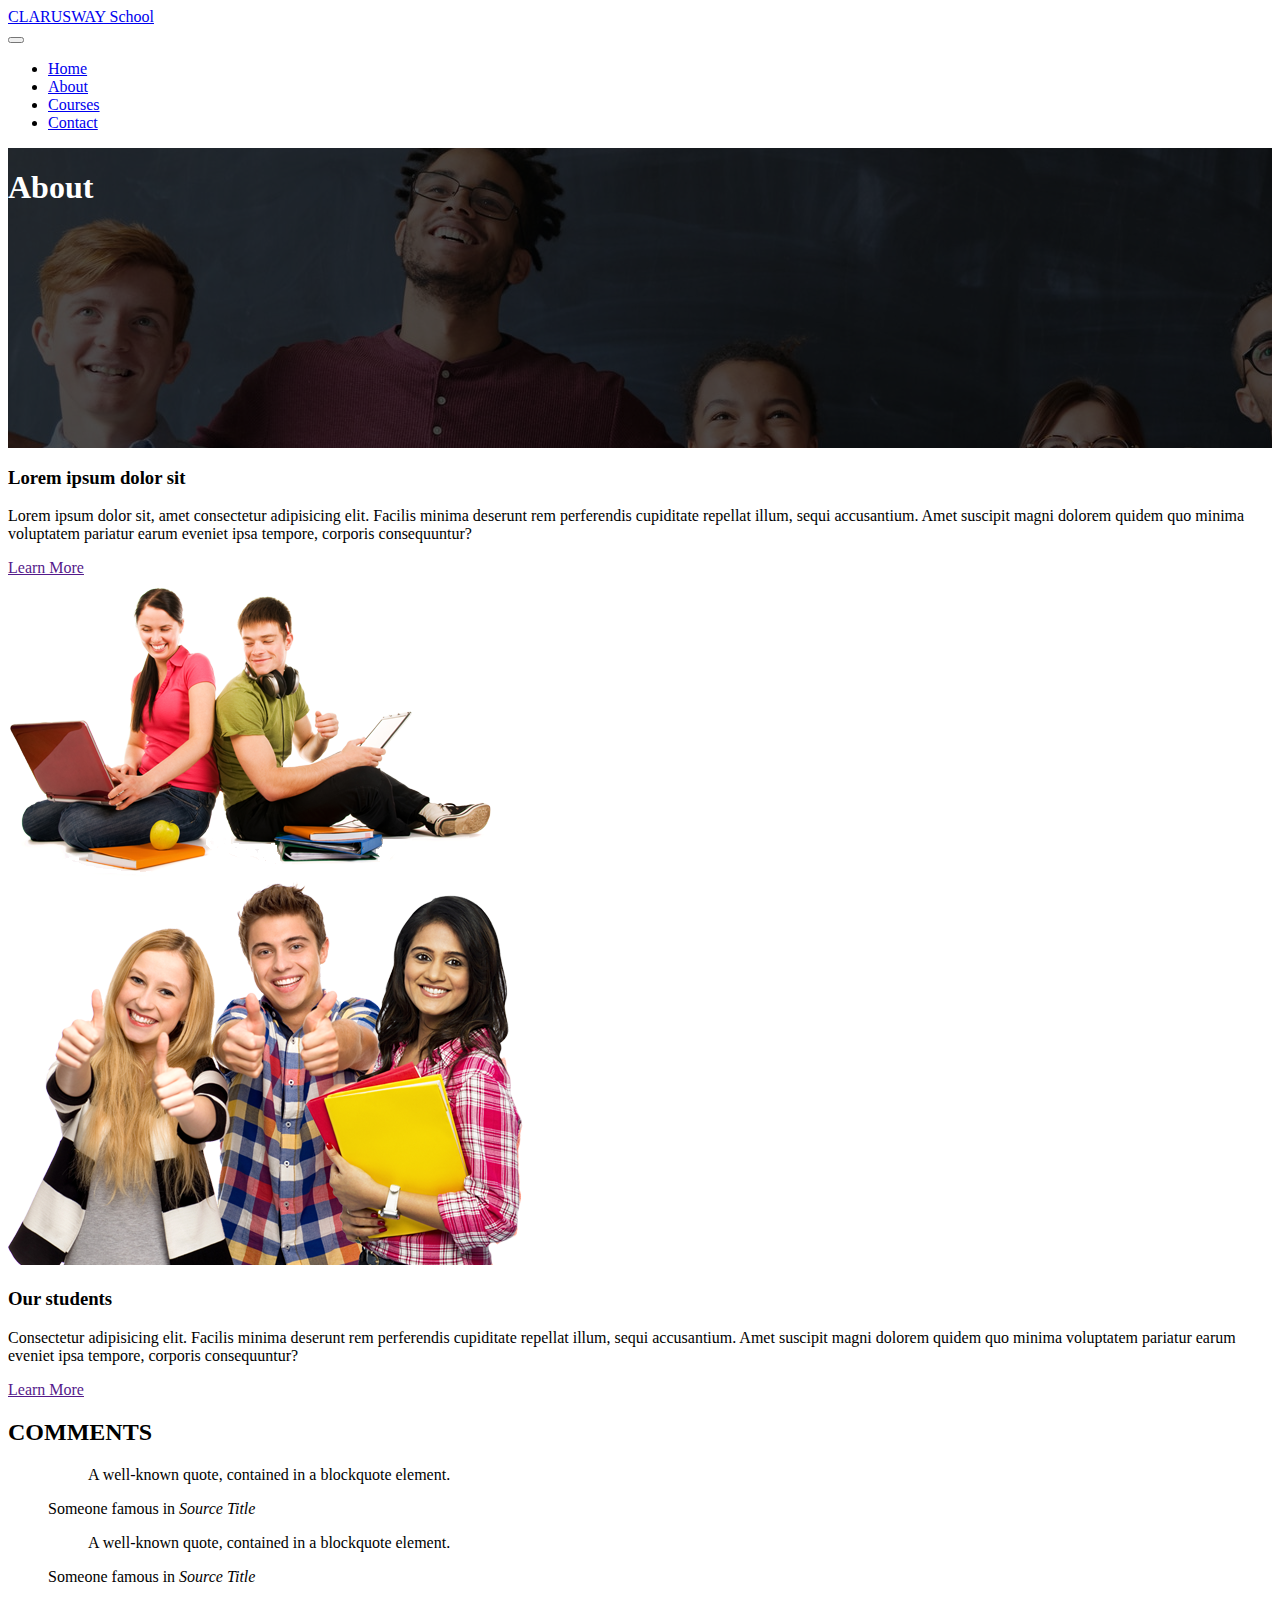
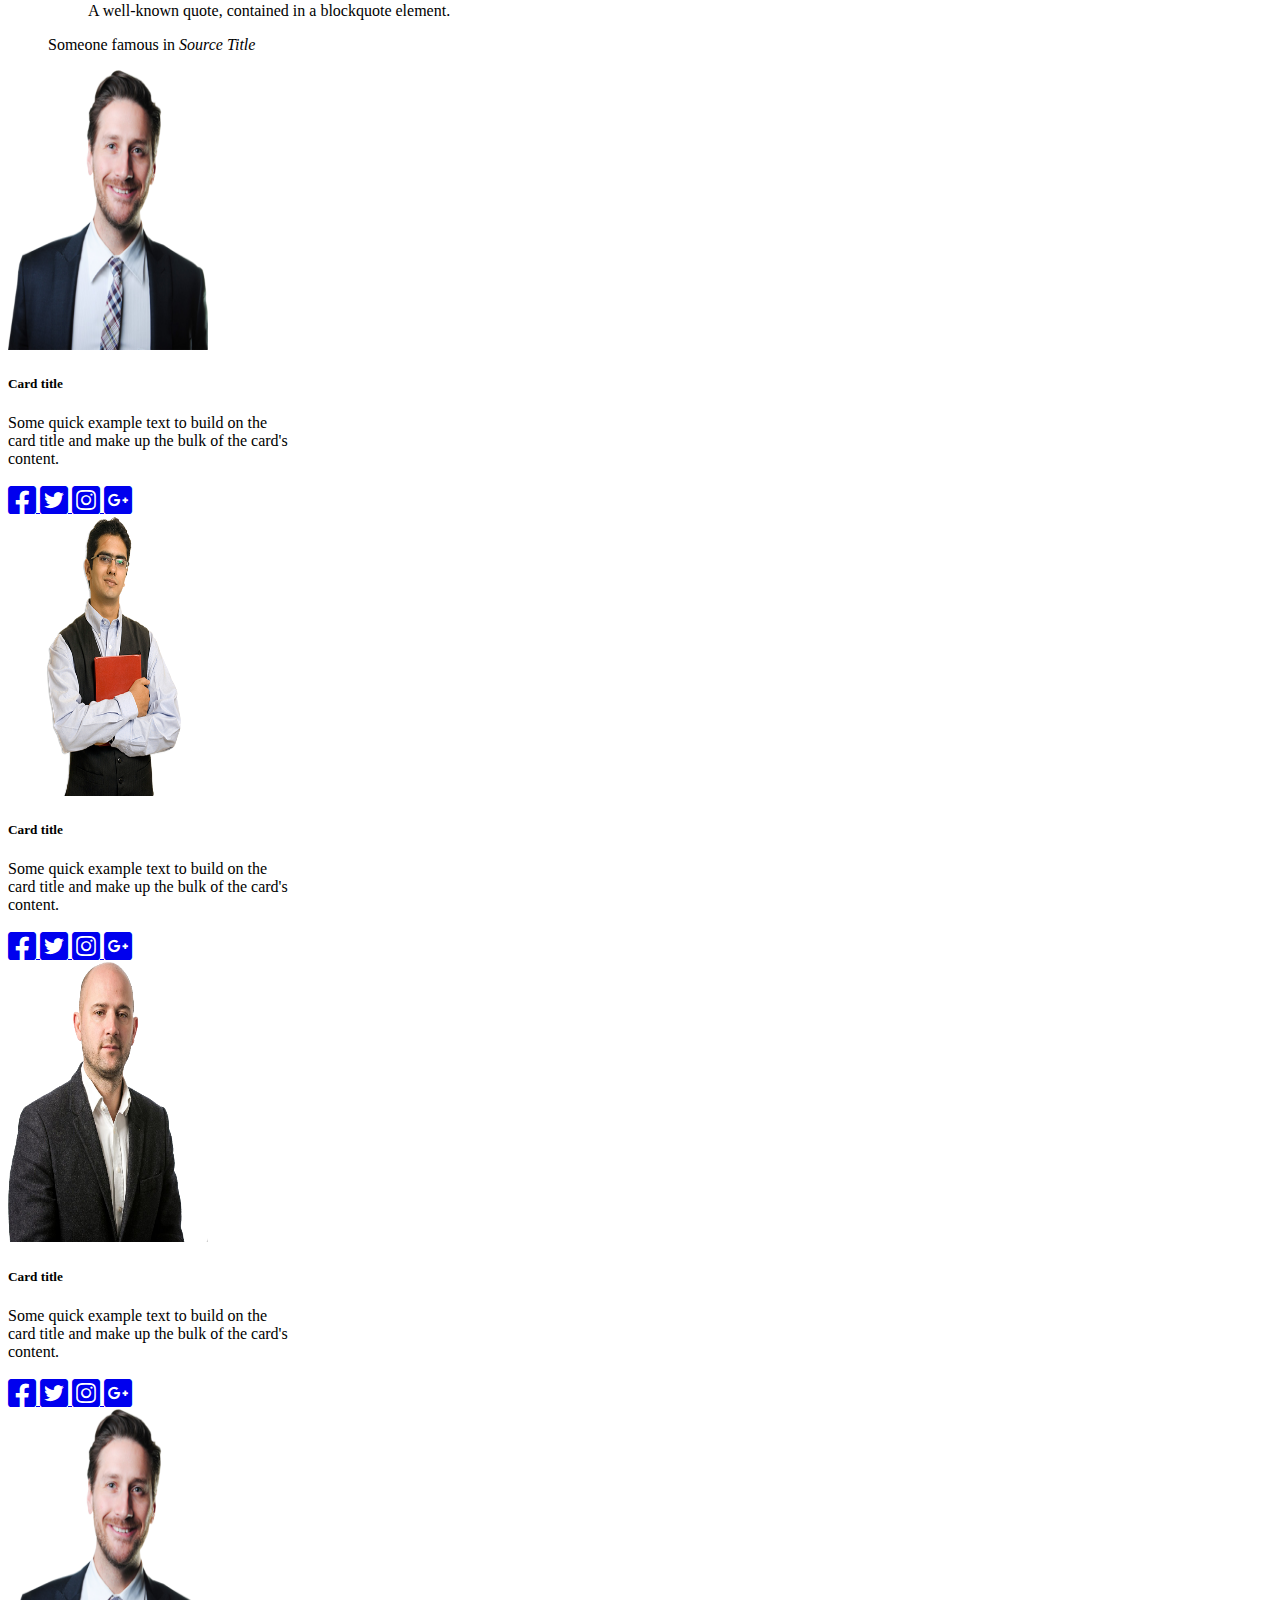
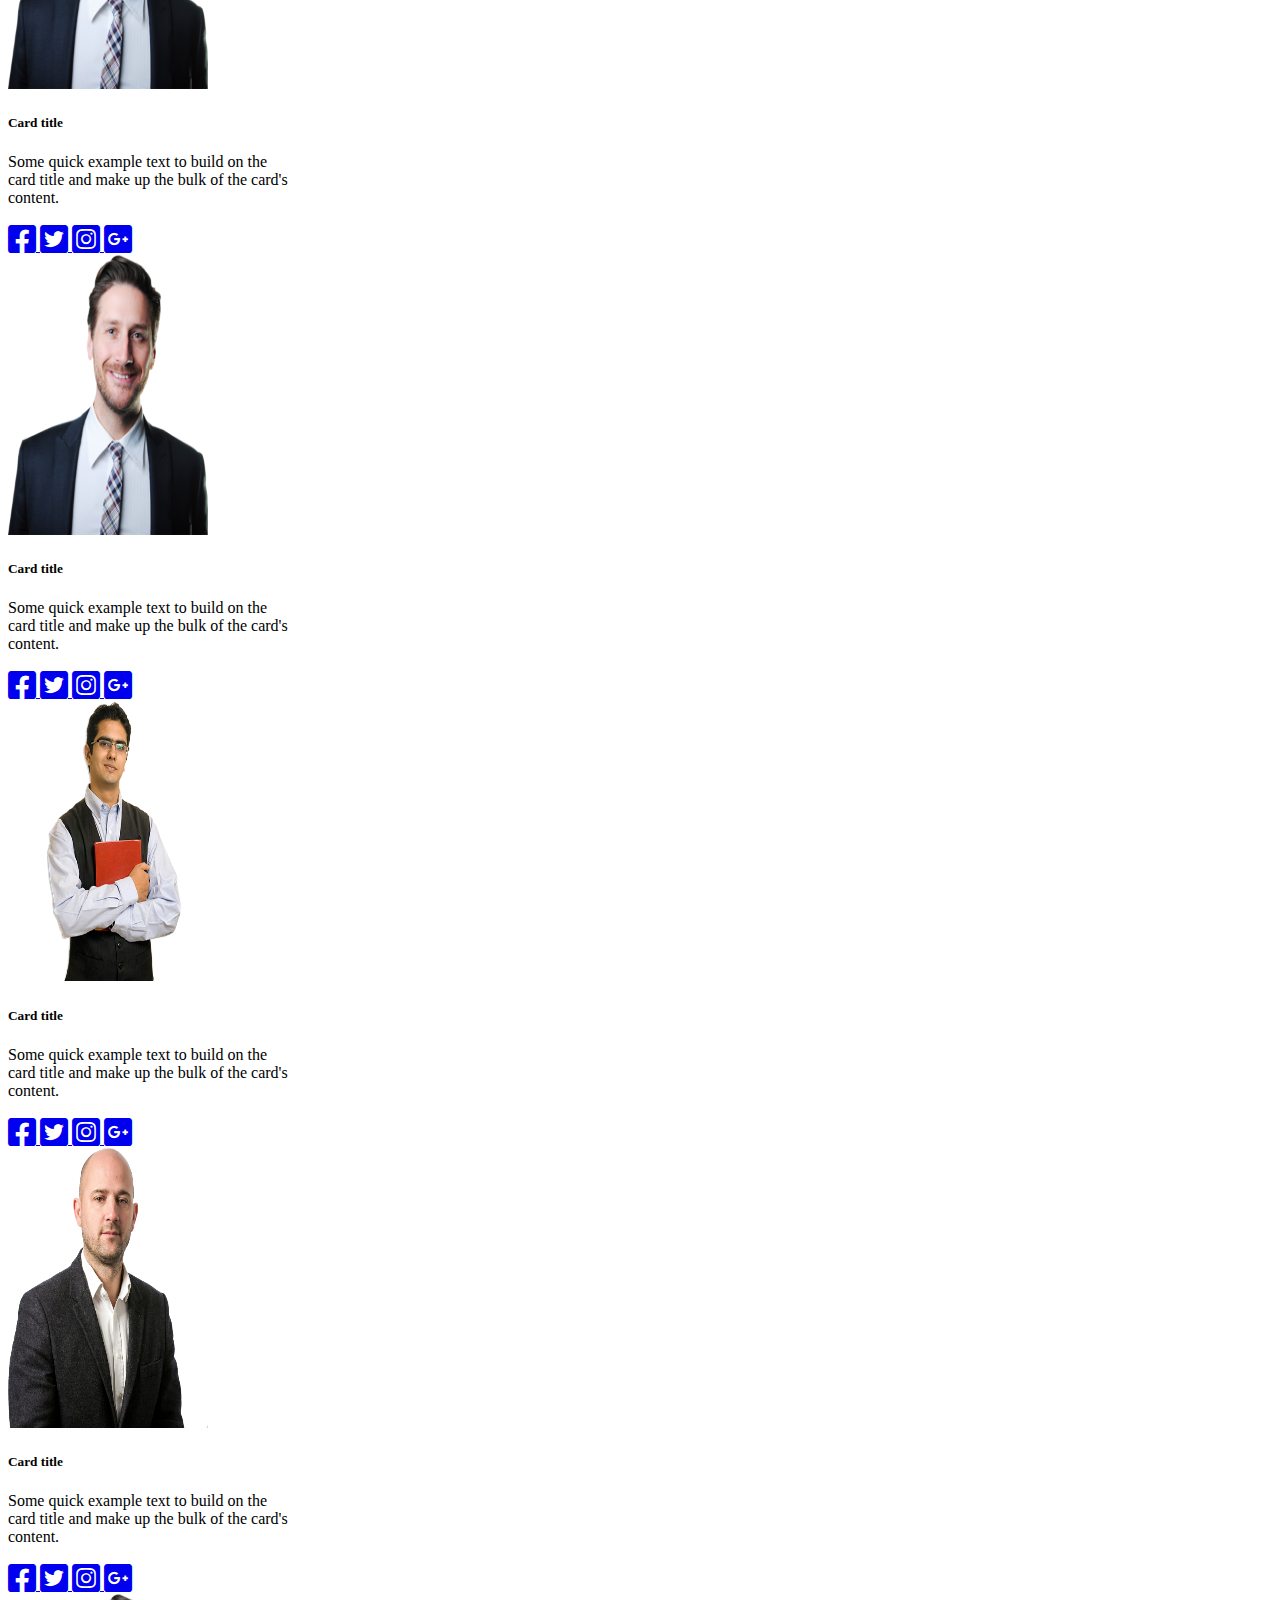
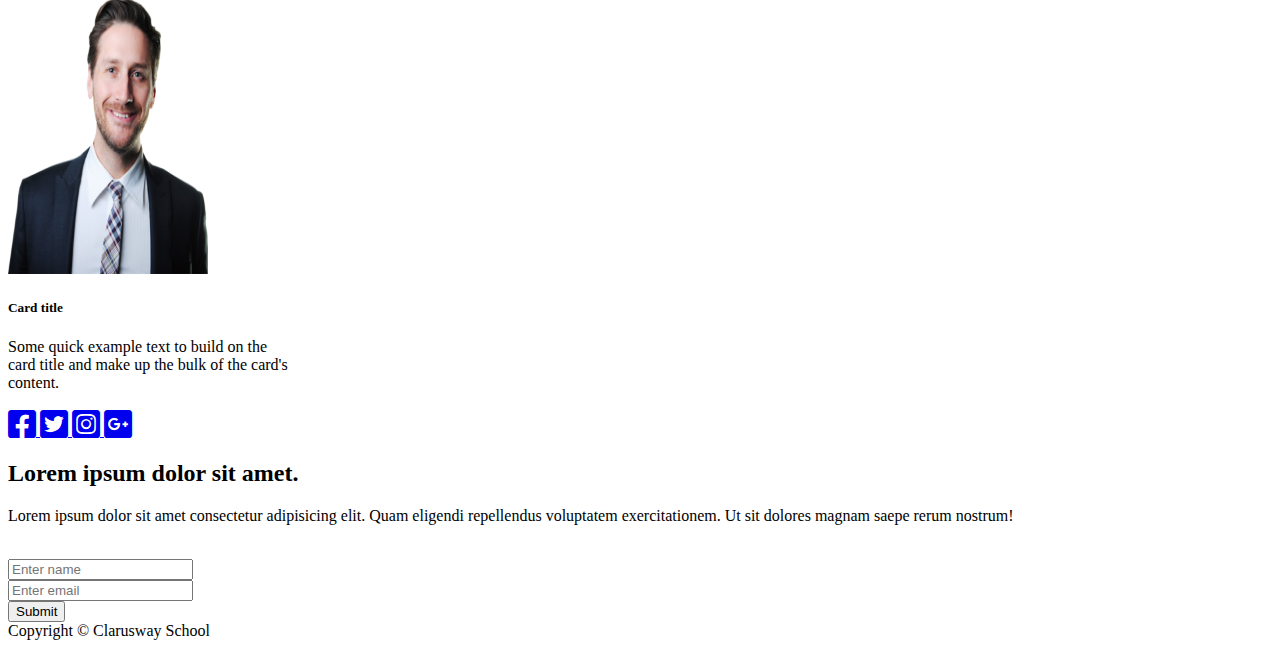
<file: about.html>
<!DOCTYPE html>
<html lang="en">
<head>
    <meta charset="UTF-8">
    <meta http-equiv="X-UA-Compatible" content="IE=edge">
    <meta name="viewport" content="width=device-width, initial-scale=1.0">
    <title>Document</title>
    <link href="https://cdn.jsdelivr.net/npm/bootstrap@5.0.0-beta3/dist/css/bootstrap.min.css" rel="stylesheet" integrity="sha384-eOJMYsd53ii+scO/bJGFsiCZc+5NDVN2yr8+0RDqr0Ql0h+rP48ckxlpbzKgwra6" crossorigin="anonymous">
    <link rel="stylesheet" href="style.css" >
    <link rel="stylesheet" href="https://cdnjs.cloudflare.com/ajax/libs/font-awesome/5.15.3/css/all.min.css">
  </head>
<body>

<!-- ------------NAVBAR---------------------- -->
    <nav class="navbar navbar-expand-md navbar-dark bg-dark">
        <div class="container">
            
            <a href="index.html" class="navbar-brand">CLARUSWAY School</a>
            
            <div>
                <button class="navbar-toggler" data-bs-target="#navbarCollapse" data-bs-toggle="collapse">
                    <span class="navbar-toggler-icon"></span>
                </button>            
                <div class="collapse navbar-collapse" id="navbarCollapse">
                    <ul class="navbar-nav ml-auto">
                        <li class="nav-item text-uppercase"><a href="index.html" class="nav-link">Home</a></li>
                        <li class="nav-item active border-bottom border-3 border-warning text-uppercase"><a href="about.html" class="nav-link">About</a></li>
                        <li class="nav-item text-uppercase"><a href="courses.html" class="nav-link">Courses</a></li>
                        <li class="nav-item text-uppercase"><a href="contact.html" class="nav-link">Contact</a></li>
                    </ul>
                </div>
            </div>
        </div>
    </nav>

    <div id="about-content">
      <div class="overlay">
        <div class="container  text-left pt-2">
          <div class="row">
              <div class="col">
                <h1>About</h1>
               </div>
          </div>
        </div>
      </div>
  </div>
<!-- ------------HOME-INFO---------------- -->
<div class="home-info">
  <div class="container">
    <div class="row">
      <div class="col-md-6 align-self-center">
        <h3>Lorem ipsum dolor sit </h3>
        <p>Lorem ipsum dolor sit, amet consectetur adipisicing elit. Facilis minima deserunt rem perferendis cupiditate repellat illum, sequi accusantium. Amet suscipit magni dolorem quidem quo minima voluptatem pariatur earum eveniet ipsa tempore, corporis consequuntur?</p>
        <a href="" class="btn btn-warning btn-circle btn-lg">Learn More</a>
      </div>
     <div class="col-md-6">
       <img src="./img/student1.png" alt="" class="img-fluid">
     </div>

    </div>
  </div>
</div>

<div class="home-info">
  <div class="container">
    <div class="row">
      <div class="col-md-6">
        <img src="./img/student2.png" alt="" class="img-fluid">
      </div>
      <div class="col-md-6 align-self-center">
        <h3>Our students </h3>
        <p>Consectetur adipisicing elit. Facilis minima deserunt rem perferendis cupiditate repellat illum, sequi accusantium. Amet suscipit magni dolorem quidem quo minima voluptatem pariatur earum eveniet ipsa tempore, corporis consequuntur?</p>
        <a href="" class="btn btn-warning btn-circle btn-lg">Learn More</a>
      </div>
    

    </div>
  </div>
</div>

<!-- -----------BLOCKQUOTA------------- -->
<div class="container-fluid bg-dark text-white text-center mt-2 p-2 ">
  <div class="row">
    <div class="col">
      <h2>COMMENTS</h2>
      <div class="row row-cols-auto">
        <div class="col-md-4">
          <figure>
            <blockquote class="blockquote">
              <p>A well-known quote, contained in a blockquote element.</p>
            </blockquote>
            <figcaption class="blockquote-footer">
              Someone famous in <cite title="Source Title">Source Title</cite>
            </figcaption>
          </figure>
        </div>
        <div class="col-md-4">
          <figure>
            <blockquote class="blockquote">
              <p>A well-known quote, contained in a blockquote element.</p>
            </blockquote>
            <figcaption class="blockquote-footer">
              Someone famous in <cite title="Source Title">Source Title</cite>
            </figcaption>
          </figure>
        </div>
        <div class="col-md-4">
          <figure>
            <blockquote class="blockquote">
              <p>A well-known quote, contained in a blockquote element.</p>
            </blockquote>
            <figcaption class="blockquote-footer">
              Someone famous in <cite title="Source Title">Source Title</cite>
            </figcaption>
          </figure>
        </div>
      </div>
    </div>
  </div>
  </div>

  <!-- ------------CARD--------------- -->
<div class="container">

  <div class="row " >
    <div class="col-md-3 mt-3" >
      <div class="card border border-secondary rounded-3 " style="width: 18rem;">
        <img src="./img/teacher3.png" class="card-img-top" width="200px" height="280px" alt="...">
        <div class="card-body">
          <h5 class="card-title">Card title</h5>
          <p class="card-text">Some quick example text to build on the card title and make up the bulk of the card's content.</p>
          <div class="social d-flex justify-content-evenly m-0">
          <a href="#">
            <i class="fab fa-facebook-square fa-2x"></i>
          </a>
          <a href="#">
            <i class="fab fa-twitter-square fa-2x"></i>
          </a>
          <a href="#">
            <i class="fab fa-instagram-square fa-2x"></i>
          </a>
          <a href="#">
            <i class="fab fa-google-plus-square fa-2x"></i>
          </a>
        </div>
        </div>
      </div>
    </div>
    <div class="col-md-3  mt-3">
      <div class="card border border-secondary rounded-3 " style="width: 18rem;">
        <img src="./img/teacher1.png" class="card-img-top"width="200px" height="280px"alt="...">
        <div class="card-body">
          <h5 class="card-title">Card title</h5>
          <p class="card-text">Some quick example text to build on the card title and make up the bulk of the card's content.</p>
          <div class="social d-flex justify-content-evenly m-0">
          <a href="#">
            <i class="fab fa-facebook-square fa-2x"></i>
          </a>
          <a href="#">
            <i class="fab fa-twitter-square fa-2x"></i>
          </a>
          <a href="#">
            <i class="fab fa-instagram-square fa-2x"></i>
          </a>
          <a href="#">
            <i class="fab fa-google-plus-square fa-2x"></i>
          </a>
        </div>
        </div>
      </div>
    </div>
    <div class="col-md-3  mt-3 ">
      <div class="card border border-secondary rounded-3 " style="width: 18rem;">
        <img src="./img/teacher2.png" class="card-img-top" width="200px" height="280px" alt="...">
        <div class="card-body">
          <h5 class="card-title">Card title</h5>
          <p class="card-text">Some quick example text to build on the card title and make up the bulk of the card's content.</p>
          <div class="social d-flex justify-content-evenly m-0">
          <a href="#">
            <i class="fab fa-facebook-square fa-2x"></i>
          </a>
          <a href="#">
            <i class="fab fa-twitter-square fa-2x"></i>
          </a>
          <a href="#">
            <i class="fab fa-instagram-square fa-2x"></i>
          </a>
          <a href="#">
            <i class="fab fa-google-plus-square fa-2x"></i>
          </a>
        </div>
        </div>
      </div>
    </div>
    <div class="col-md-3  mt-3">
      <div class="card border border-secondary rounded-3 " style="width: 18rem;">
        <img src="./img/teacher3.png" class="card-img-top" width="200px" height="280px" alt="...">
        <div class="card-body">
          <h5 class="card-title">Card title</h5>
          <p class="card-text">Some quick example text to build on the card title and make up the bulk of the card's content.</p>
          <div class="social d-flex justify-content-evenly m-0">
          <a href="#">
            <i class="fab fa-facebook-square fa-2x"></i>
          </a>
          <a href="#">
            <i class="fab fa-twitter-square fa-2x"></i>
          </a>
          <a href="#">
            <i class="fab fa-instagram-square fa-2x"></i>
          </a>
          <a href="#">
            <i class="fab fa-google-plus-square fa-2x"></i>
          </a>
        </div>
        </div>
      </div>
    </div>
 </div>
 <div class="row " >
  <div class="col-md-3 mt-3" >
    <div class="card border border-secondary rounded-3 " style="width: 18rem;">
      <img src="./img/teacher3.png" class="card-img-top" width="200px" height="280px" alt="...">
      <div class="card-body">
        <h5 class="card-title">Card title</h5>
        <p class="card-text">Some quick example text to build on the card title and make up the bulk of the card's content.</p>
        <div class="social d-flex justify-content-evenly m-0">
        <a href="#">
          <i class="fab fa-facebook-square fa-2x"></i>
        </a>
        <a href="#">
          <i class="fab fa-twitter-square fa-2x"></i>
        </a>
        <a href="#">
          <i class="fab fa-instagram-square fa-2x"></i>
        </a>
        <a href="#">
          <i class="fab fa-google-plus-square fa-2x"></i>
        </a>
      </div>
      </div>
    </div>
  </div>
  <div class="col-md-3  mt-3">
    <div class="card border border-secondary rounded-3 " style="width: 18rem;">
      <img src="./img/teacher1.png" class="card-img-top"width="200px" height="280px"alt="...">
      <div class="card-body">
        <h5 class="card-title">Card title</h5>
        <p class="card-text">Some quick example text to build on the card title and make up the bulk of the card's content.</p>
        <div class="social d-flex justify-content-evenly m-0">
        <a href="#">
          <i class="fab fa-facebook-square fa-2x"></i>
        </a>
        <a href="#">
          <i class="fab fa-twitter-square fa-2x"></i>
        </a>
        <a href="#">
          <i class="fab fa-instagram-square fa-2x"></i>
        </a>
        <a href="#">
          <i class="fab fa-google-plus-square fa-2x"></i>
        </a>
      </div>
      </div>
    </div>
  </div>
  <div class="col-md-3  mt-3 ">
    <div class="card border border-secondary rounded-3 " style="width: 18rem;">
      <img src="./img/teacher2.png" class="card-img-top" width="200px" height="280px" alt="...">
      <div class="card-body">
        <h5 class="card-title">Card title</h5>
        <p class="card-text">Some quick example text to build on the card title and make up the bulk of the card's content.</p>
        <div class="social d-flex justify-content-evenly m-0">
        <a href="#">
          <i class="fab fa-facebook-square fa-2x"></i>
        </a>
        <a href="#">
          <i class="fab fa-twitter-square fa-2x"></i>
        </a>
        <a href="#">
          <i class="fab fa-instagram-square fa-2x"></i>
        </a>
        <a href="#">
          <i class="fab fa-google-plus-square fa-2x"></i>
        </a>
      </div>
      </div>
    </div>
  </div>
  <div class="col-md-3  mt-3">
    <div class="card border border-secondary rounded-3 " style="width: 18rem;">
      <img src="./img/teacher3.png" class="card-img-top" width="200px" height="280px" alt="...">
      <div class="card-body">
        <h5 class="card-title">Card title</h5>
        <p class="card-text">Some quick example text to build on the card title and make up the bulk of the card's content.</p>
        <div class="social d-flex justify-content-evenly m-0">
        <a href="#">
          <i class="fab fa-facebook-square fa-2x"></i>
        </a>
        <a href="#">
          <i class="fab fa-twitter-square fa-2x"></i>
        </a>
        <a href="#">
          <i class="fab fa-instagram-square fa-2x"></i>
        </a>
        <a href="#">
          <i class="fab fa-google-plus-square fa-2x"></i>
        </a>
      </div>
      </div>
    </div>
  </div>
</div>

</div>
<!-- --------FOOTER-------------------- -->
<div class="container-fluid bg-dark text-white text-center p-5 mt-3">
  <div class="row">
    <div class="col">
      <h2>Lorem ipsum dolor sit amet.</h2>
      <p>Lorem ipsum dolor sit amet consectetur adipisicing elit. Quam eligendi repellendus voluptatem exercitationem. Ut sit dolores magnam saepe rerum nostrum!</p>
      <br>
      <form action="" class="row row-cols-md-auto justify-content-center ">
        <div class="col-12">
          <input type="text" class="form-control mb-3" placeholder="Enter name">
        </div>
        <div class="col-12">
          <input type="text" class="form-control mb-3" placeholder="Enter email">
        </div>
        <div class="col-12">
          <button class="btn btn-primary">Submit</button>
        </div>
      </form>
    </div>
  </div>
  </div>
  
  <div class="footer text-center p-3">
    <div class="container">
      <div class="row">
        <div class="col">
          Copyright &copy; <span>Clarusway School</span>
        </div>
      </div>
    </div>
  </div>
<script src="https://cdn.jsdelivr.net/npm/@popperjs/core@2.9.1/dist/umd/popper.min.js" integrity="sha384-SR1sx49pcuLnqZUnnPwx6FCym0wLsk5JZuNx2bPPENzswTNFaQU1RDvt3wT4gWFG" crossorigin="anonymous"></script>
<script src="https://cdn.jsdelivr.net/npm/bootstrap@5.0.0-beta3/dist/js/bootstrap.min.js" integrity="sha384-j0CNLUeiqtyaRmlzUHCPZ+Gy5fQu0dQ6eZ/xAww941Ai1SxSY+0EQqNXNE6DZiVc" crossorigin="anonymous"></script>
<script>

</script>
</body>
</html>
</file>
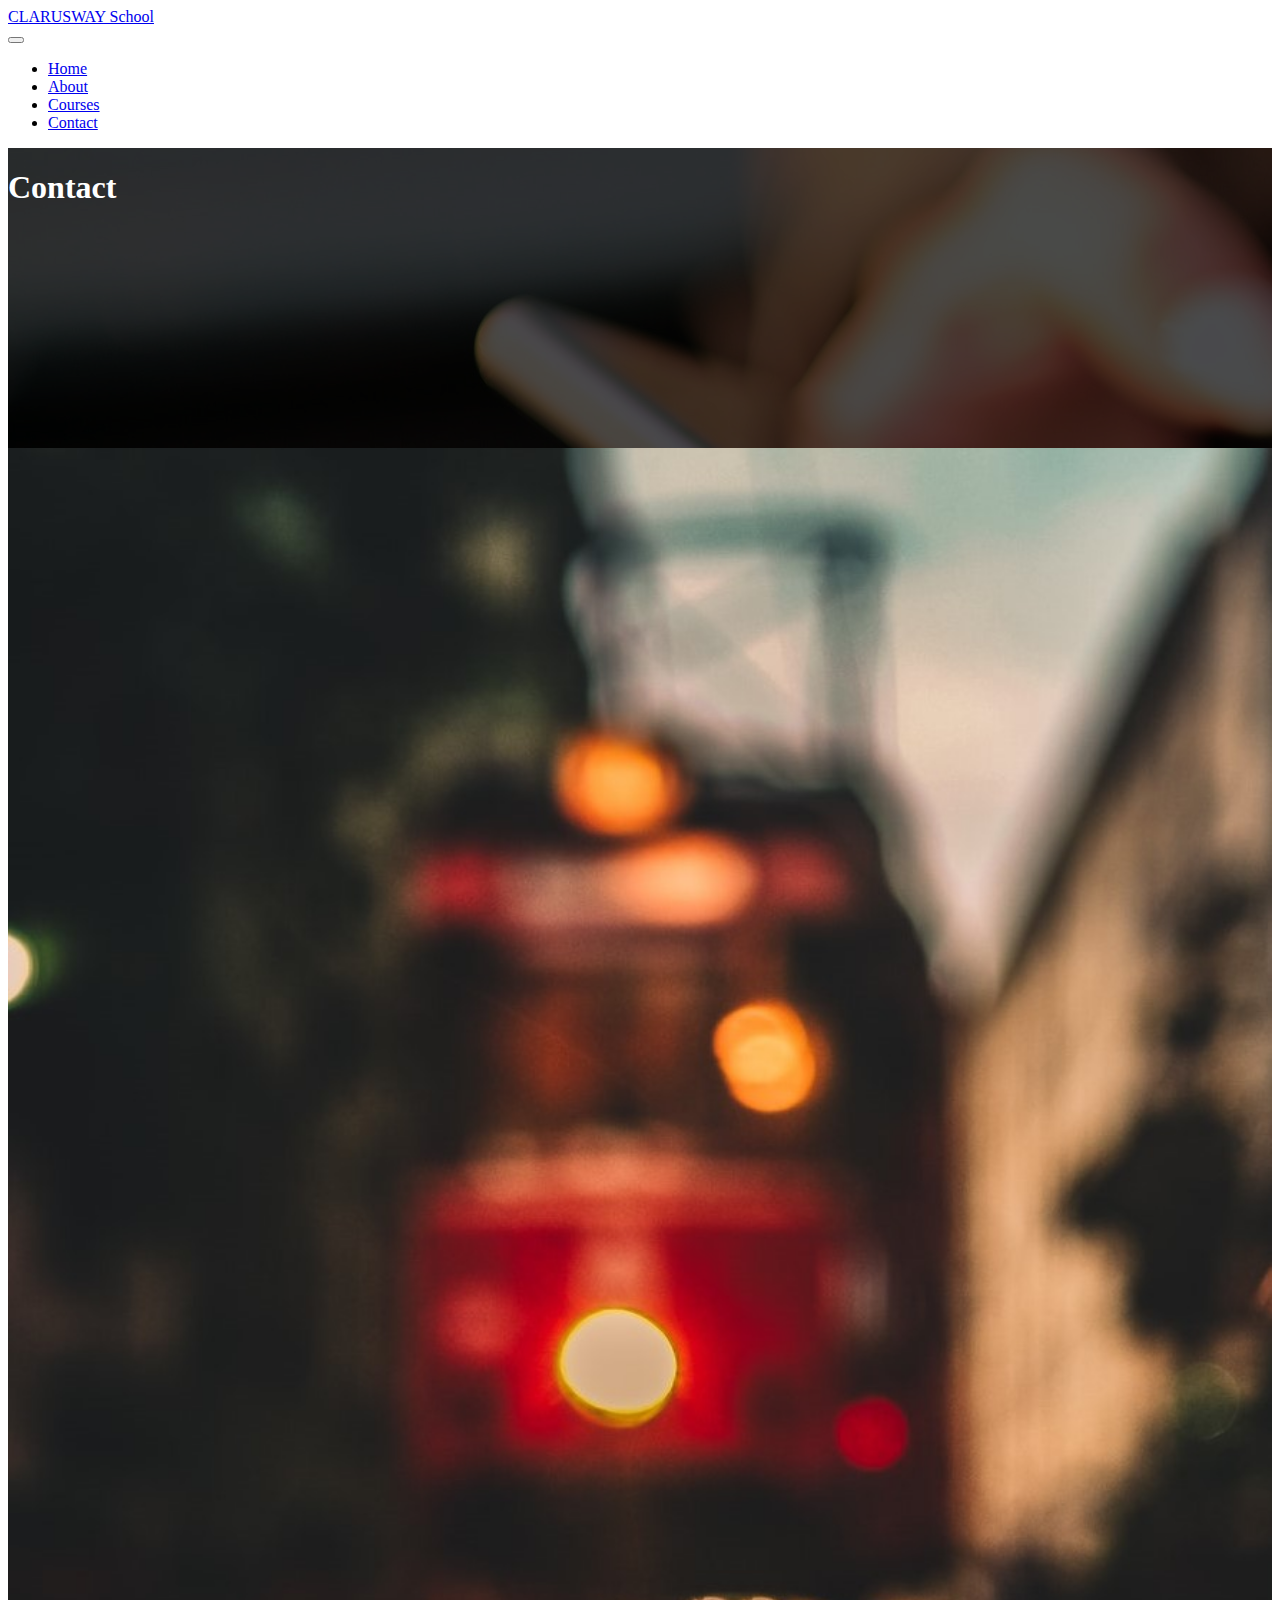
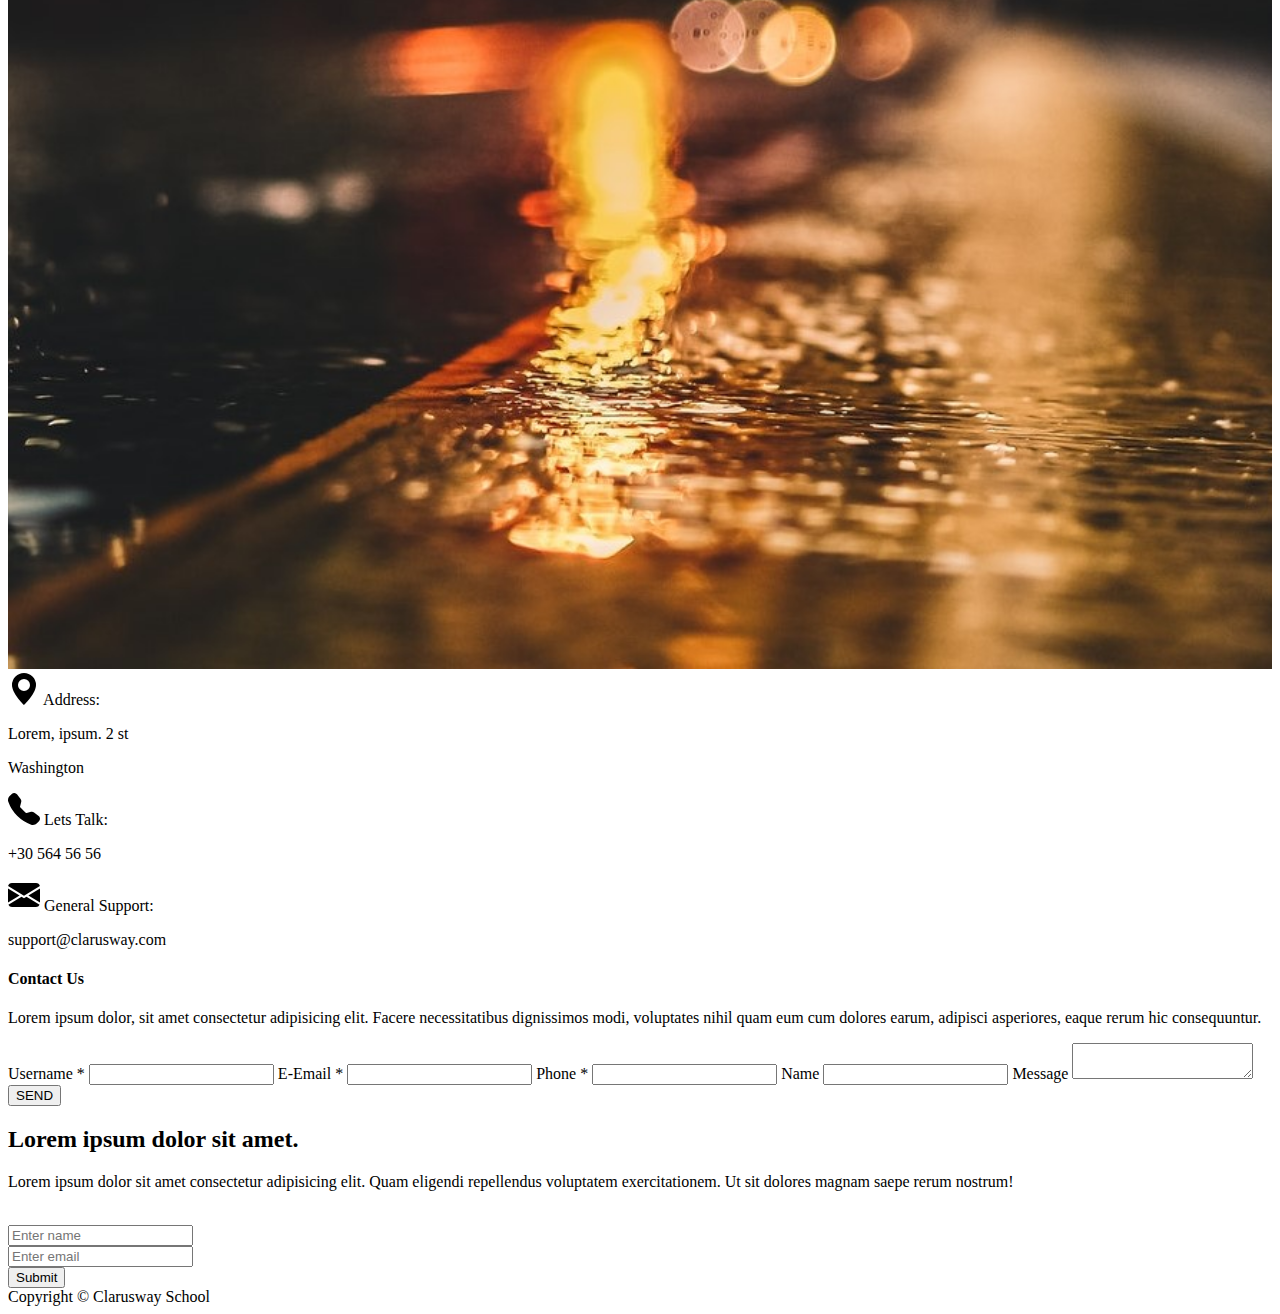
<file: contact.html>
<!DOCTYPE html>
<html lang="en">
<head>
    <meta charset="UTF-8">
    <meta http-equiv="X-UA-Compatible" content="IE=edge">
    <meta name="viewport" content="width=device-width, initial-scale=1.0">
    <title>Document</title>
    <link href="https://cdn.jsdelivr.net/npm/bootstrap@5.0.0-beta3/dist/css/bootstrap.min.css" rel="stylesheet" integrity="sha384-eOJMYsd53ii+scO/bJGFsiCZc+5NDVN2yr8+0RDqr0Ql0h+rP48ckxlpbzKgwra6" crossorigin="anonymous">
    <link rel="stylesheet" href="style.css" >
    <link rel="stylesheet" href="https://cdnjs.cloudflare.com/ajax/libs/font-awesome/5.15.3/css/all.min.css">
  </head>
<body>

<!-- ------------NAVBAR---------------------- -->
    <nav class="navbar navbar-expand-md navbar-dark bg-dark">
        <div class="container">
            
            <a href="index.html" class="navbar-brand">CLARUSWAY School</a>
            
            <div>
                <button class="navbar-toggler" data-bs-target="#navbarCollapse" data-bs-toggle="collapse">
                    <span class="navbar-toggler-icon"></span>
                </button>            
                <div class="collapse navbar-collapse" id="navbarCollapse">
                    <ul class="navbar-nav ml-auto">
                        <li class="nav-item text-uppercase"><a href="index.html" class="nav-link">Home</a></li>
                        <li class="nav-item  text-uppercase"><a href="about.html" class="nav-link">About</a></li>
                        <li class="nav-item  text-uppercase"><a href="courses.html" class="nav-link">Courses</a></li>
                        <li class="nav-item active border-bottom border-3 border-warning text-uppercase"><a href="contact.html" class="nav-link">Contact</a></li>
                    </ul>
                </div>
            </div>
        </div>
    </nav>

    <div id="contact-content">
      <div class="overlay">
        <div class="container  text-left pt-2">
          <div class="row">
              <div class="col">
                <h1>Contact</h1>
               </div>
          </div>
        </div>
      </div>
  </div>
 

  <div class="container   mt-3">
  <div class=" shadow-lg border border-secondary border-1 ">
    <div class="row">
      <div class=" card col-md-4">
        <img src="./img/addres.jpg" class="card-img"alt="" width="100%">
        <div class="card-img-overlay text-white">
        
        <div class="address text-start ps-5 pt-5">
            
              <svg xmlns="http://www.w3.org/2000/svg" width="2rem" height="2rem" fill="currentColor" class="bi bi-geo-alt-fill" viewBox="0 0 16 16">
                <path d="M8 16s6-5.686 6-10A6 6 0 0 0 2 6c0 4.314 6 10 6 10zm0-7a3 3 0 1 1 0-6 3 3 0 0 1 0 6z"/>
              </svg>
          
              Address:
              <p class=" text-success ps-4">Lorem, ipsum. 2 st</p>        
              <p class="text-success  ps-4"> Washington </p>
        </div>

        <div class="phone text-start ps-5 pt-4">
            
          <svg xmlns="http://www.w3.org/2000/svg" width="2rem" height="2rem" fill="currentColor" class="bi bi-telephone-fill" viewBox="0 0 16 16">
            <path fill-rule="evenodd" d="M1.885.511a1.745 1.745 0 0 1 2.61.163L6.29 2.98c.329.423.445.974.315 1.494l-.547 2.19a.678.678 0 0 0 .178.643l2.457 2.457a.678.678 0 0 0 .644.178l2.189-.547a1.745 1.745 0 0 1 1.494.315l2.306 1.794c.829.645.905 1.87.163 2.611l-1.034 1.034c-.74.74-1.846 1.065-2.877.702a18.634 18.634 0 0 1-7.01-4.42 18.634 18.634 0 0 1-4.42-7.009c-.362-1.03-.037-2.137.703-2.877L1.885.511z"/>
          </svg>
      
          Lets Talk:
          <p class=" text-success ps-4">+30 564 56 56</p>        
   
         </div>

         <div class="support text-start ps-5 pt-4">
            
          <svg xmlns="http://www.w3.org/2000/svg" width="2rem" height="2rem" fill="currentColor" class="bi bi-envelope-fill" viewBox="0 0 16 16">
            <path d="M.05 3.555A2 2 0 0 1 2 2h12a2 2 0 0 1 1.95 1.555L8 8.414.05 3.555zM0 4.697v7.104l5.803-3.558L0 4.697zM6.761 8.83l-6.57 4.027A2 2 0 0 0 2 14h12a2 2 0 0 0 1.808-1.144l-6.57-4.027L8 9.586l-1.239-.757zm3.436-.586L16 11.801V4.697l-5.803 3.546z"/>
          </svg>
      
          General Support:
          <p class=" text-success ps-4">support@clarusway.com</p>        
   
         </div>
      

        </div>
        </div>
   
      
      <div class="col-md-8 ">
        <h4 class="m-2">Contact Us</h4>
        <p class="m-2">Lorem ipsum dolor, sit amet consectetur adipisicing elit. Facere necessitatibus dignissimos modi, voluptates nihil quam eum cum dolores earum, adipisci asperiores, eaque rerum hic consequuntur.</p>
        
        <form action="" class=" w-50 p-2">  
          <label for="" class="form-label ">Username *</label>
          <input type="text" class="form-control">
          <label for="" class="form-label mt-2">E-Email  *</label>
          <input type="email" class="form-control">
          <label for="" class="form-label mt-2">Phone  *</label>
          <input type="tel" class="form-control">
          <label for="" class="form-label mt-2">Name</label>
          <input type="text" class="form-control">
  
          <label for="" class="form-label">Message</label>
          <textarea name="" class="form-control" ></textarea>
          <button type="submit" class="btn btn-warning mt-3 rounded-3 w-100">SEND</button>
        </form>
      </div>
    </div>
  </div>
</div>

<!-- --------FOOTER-------------------- -->
<div class="container-fluid bg-dark text-white text-center p-5 mt-3">
  <div class="row">
    <div class="col">
      <h2>Lorem ipsum dolor sit amet.</h2>
      <p>Lorem ipsum dolor sit amet consectetur adipisicing elit. Quam eligendi repellendus voluptatem exercitationem. Ut sit dolores magnam saepe rerum nostrum!</p>
      <br>
      <form action="" class="row row-cols-md-auto justify-content-center ">
        <div class="col-12">
          <input type="text" class="form-control mb-3" placeholder="Enter name">
        </div>
        <div class="col-12">
          <input type="text" class="form-control mb-3" placeholder="Enter email">
        </div>
        <div class="col-12">
          <button class="btn btn-primary">Submit</button>
        </div>
      </form>
    </div>
  </div>
  </div>
  
  <div class="footer text-center p-3">
    <div class="container">
      <div class="row">
        <div class="col">
          Copyright &copy; <span>Clarusway School</span>
        </div>
      </div>
    </div>
  </div>
<script src="https://cdn.jsdelivr.net/npm/@popperjs/core@2.9.1/dist/umd/popper.min.js" integrity="sha384-SR1sx49pcuLnqZUnnPwx6FCym0wLsk5JZuNx2bPPENzswTNFaQU1RDvt3wT4gWFG" crossorigin="anonymous"></script>
<script src="https://cdn.jsdelivr.net/npm/bootstrap@5.0.0-beta3/dist/js/bootstrap.min.js" integrity="sha384-j0CNLUeiqtyaRmlzUHCPZ+Gy5fQu0dQ6eZ/xAww941Ai1SxSY+0EQqNXNE6DZiVc" crossorigin="anonymous"></script>
<script>

</script>
</body>
</html>
</file>
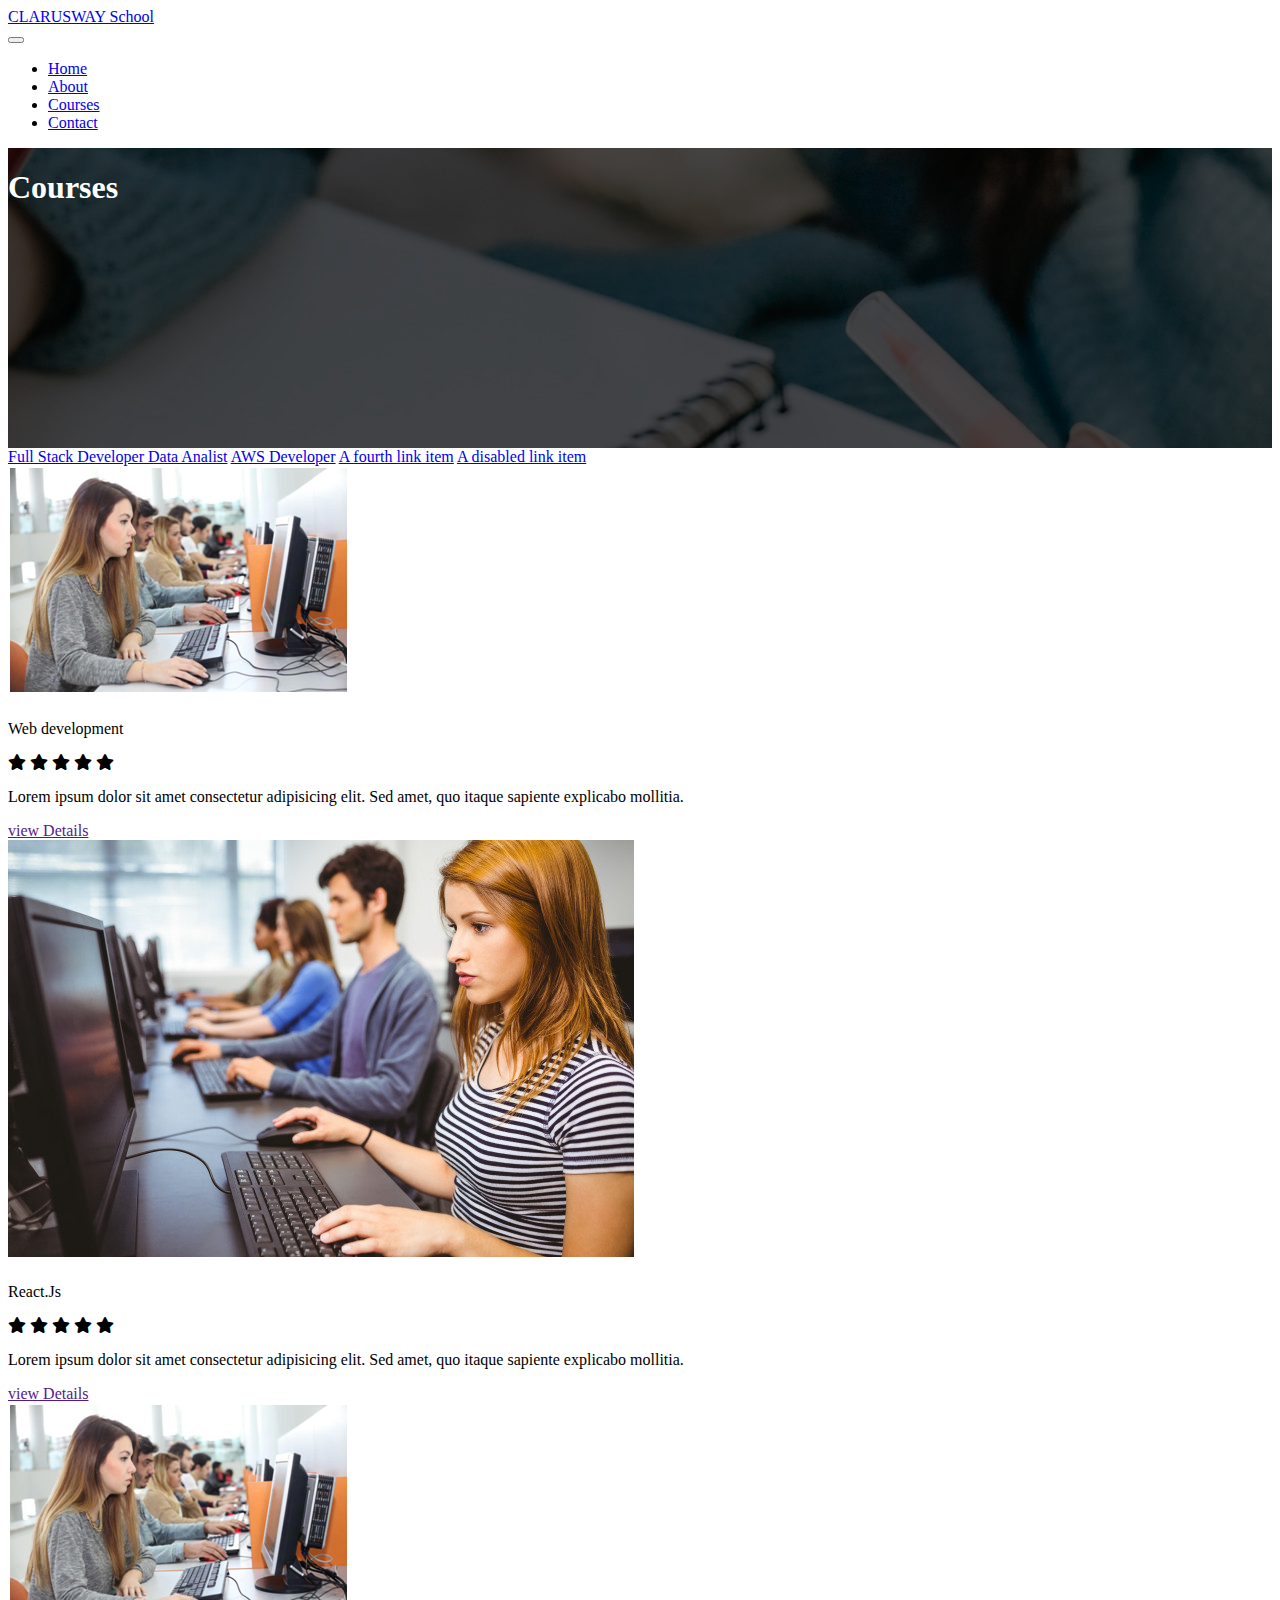
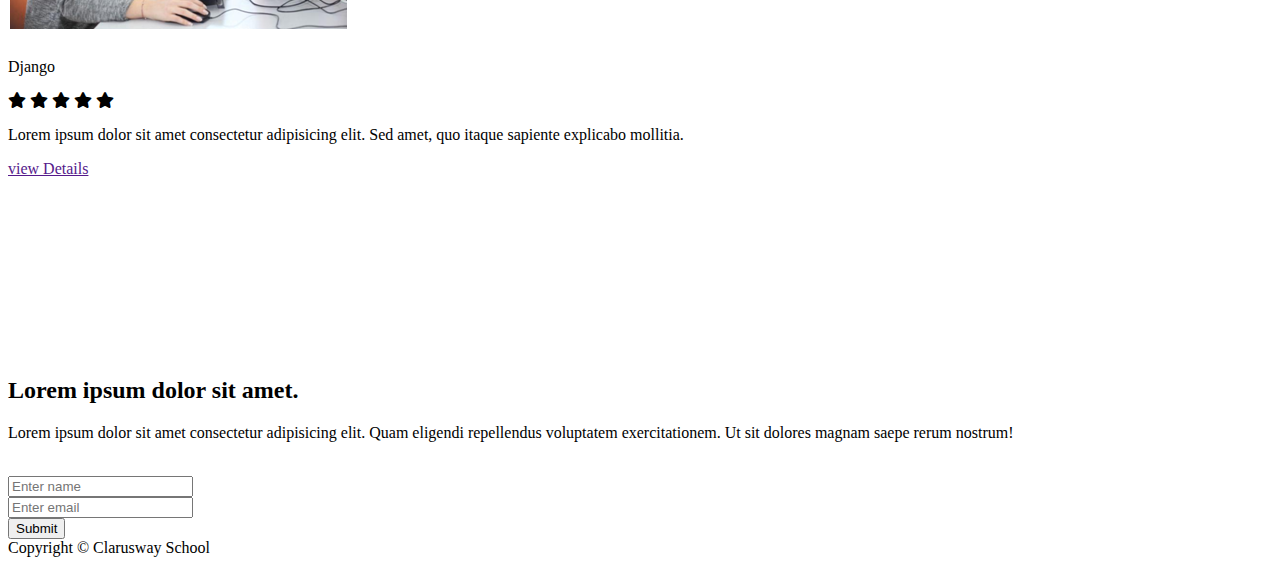
<file: courses.html>
<!DOCTYPE html>
<html lang="en">
<head>
    <meta charset="UTF-8">
    <meta http-equiv="X-UA-Compatible" content="IE=edge">
    <meta name="viewport" content="width=device-width, initial-scale=1.0">
    <title>Document</title>
    <link href="https://cdn.jsdelivr.net/npm/bootstrap@5.0.0-beta3/dist/css/bootstrap.min.css" rel="stylesheet" integrity="sha384-eOJMYsd53ii+scO/bJGFsiCZc+5NDVN2yr8+0RDqr0Ql0h+rP48ckxlpbzKgwra6" crossorigin="anonymous">
    <link rel="stylesheet" href="style.css" >
    <link rel="stylesheet" href="https://cdnjs.cloudflare.com/ajax/libs/font-awesome/5.15.3/css/all.min.css">
  </head>
<body>

<!-- ------------NAVBAR---------------------- -->
    <nav class="navbar navbar-expand-md navbar-dark bg-dark">
        <div class="container">
            
            <a href="index.html" class="navbar-brand">CLARUSWAY School</a>
            
            <div>
                <button class="navbar-toggler" data-bs-target="#navbarCollapse" data-bs-toggle="collapse">
                    <span class="navbar-toggler-icon"></span>
                </button>            
                <div class="collapse navbar-collapse" id="navbarCollapse">
                    <ul class="navbar-nav ml-auto">
                        <li class="nav-item text-uppercase"><a href="index.html" class="nav-link">Home</a></li>
                        <li class="nav-item  text-uppercase"><a href="about.html" class="nav-link">About</a></li>
                        <li class="nav-item active border-bottom border-3 border-warning text-uppercase"><a href="courses.html" class="nav-link">Courses</a></li>
                        <li class="nav-item text-uppercase"><a href="contact.html" class="nav-link">Contact</a></li>
                    </ul>
                </div>
            </div>
        </div>
    </nav>

    <div id="courses-content">
      <div class="overlay">
        <div class="container  text-left pt-2">
          <div class="row">
              <div class="col">
                <h1>Courses</h1>
               </div>
          </div>
        </div>
      </div>
  </div>
<!-- -----------COURSE LIST------------ -->
<div class="container">
  <div class="row mt-3">
        <div class="col-md-3 mb-3">
          <div class="list-group">
            <a href="#" class="list-group-item list-group-item-action active" aria-current="true">
              Full Stack Developer
            </a>
            <a href="#" class="list-group-item list-group-item-action">Data Analist</a>
            <a href="#" class="list-group-item list-group-item-action">AWS Developer</a>
            <a href="#" class="list-group-item list-group-item-action">A fourth link item</a>
            <a href="#" class="list-group-item list-group-item-action disabled" tabindex="-1" aria-disabled="true">A disabled link item</a>
          </div>
        </div>

        <div class="col md-9">
           <div class="card mb-3">
             <div class="row">
               <div class="col-md-5">
                 <img src="./img/class.png" alt="" class="img-fluid border  shadow-lg p-2">
               </div>
               <div class="col-md-7">
                 <h5 class="card-title"></h5>
                   Web development
                   <p>
                     <span class="fa fa-star checked "></span>
                     <span class="fa fa-star checked"></span>
                     <span class="fa fa-star checked"></span>
                     <span class="fa fa-star checked"></span>
                     <span class="fa fa-star "></span>
                   </p>
                   <p>Lorem ipsum dolor sit amet consectetur adipisicing elit. Sed amet, quo itaque sapiente explicabo mollitia.</p>
               <a href="">view Details</a>
                  </div>
             </div>
           </div>
           <div class="card mb-3">
            <div class="row">
              <div class="col-md-5">
                <img src="./img/class1.jpg" alt="" class="img-fluid border  shadow-lg p-2">
              </div>
              <div class="col-md-7">
                <h5 class="card-title"></h5>
                  React.Js
                  <p>
                    <span class="fa fa-star checked "></span>
                    <span class="fa fa-star checked"></span>
                    <span class="fa fa-star checked"></span>
                    <span class="fa fa-star checked"></span>
                    <span class="fa fa-star checked"></span>
                  </p>
                  <p>Lorem ipsum dolor sit amet consectetur adipisicing elit. Sed amet, quo itaque sapiente explicabo mollitia.</p>
              <a href="">view Details</a>
                 </div>
            </div>
          </div>
          <div class="card mb-3">
            <div class="row">
              <div class="col-md-5">
                <img src="./img/class.png" alt="" class="img-fluid border  shadow-lg p-2">
              </div>
              <div class="col-md-7">
                <h5 class="card-title"></h5>
                  Django
                  <p>
                    <span class="fa fa-star checked "></span>
                    <span class="fa fa-star checked"></span>
                    <span class="fa fa-star checked"></span>
                    <span class="fa fa-star checked"></span>
                    <span class="fa fa-star checked "></span>
                  </p>
                  <p>Lorem ipsum dolor sit amet consectetur adipisicing elit. Sed amet, quo itaque sapiente explicabo mollitia.</p>
              <a href="">view Details</a>
                 </div>
            </div>
          </div>
        </div>
  </div>
</div>
 
<br><br><br><br><br><br><br><br><br><br>
<!-- --------FOOTER-------------------- -->
<div class="container-fluid bg-dark text-white text-center p-5 mt-3">
  <div class="row">
    <div class="col">
      <h2>Lorem ipsum dolor sit amet.</h2>
      <p>Lorem ipsum dolor sit amet consectetur adipisicing elit. Quam eligendi repellendus voluptatem exercitationem. Ut sit dolores magnam saepe rerum nostrum!</p>
      <br>
      <form action="" class="row row-cols-md-auto justify-content-center ">
        <div class="col-12">
          <input type="text" class="form-control mb-3" placeholder="Enter name">
        </div>
        <div class="col-12">
          <input type="text" class="form-control mb-3" placeholder="Enter email">
        </div>
        <div class="col-12">
          <button class="btn btn-primary">Submit</button>
        </div>
      </form>
    </div>
  </div>
  </div>
  
  <div class="footer text-center p-3">
    <div class="container">
      <div class="row">
        <div class="col">
          Copyright &copy; <span>Clarusway School</span>
        </div>
      </div>
    </div>
  </div>
<script src="https://cdn.jsdelivr.net/npm/@popperjs/core@2.9.1/dist/umd/popper.min.js" integrity="sha384-SR1sx49pcuLnqZUnnPwx6FCym0wLsk5JZuNx2bPPENzswTNFaQU1RDvt3wT4gWFG" crossorigin="anonymous"></script>
<script src="https://cdn.jsdelivr.net/npm/bootstrap@5.0.0-beta3/dist/js/bootstrap.min.js" integrity="sha384-j0CNLUeiqtyaRmlzUHCPZ+Gy5fQu0dQ6eZ/xAww941Ai1SxSY+0EQqNXNE6DZiVc" crossorigin="anonymous"></script>
<script>

</script>
</body>
</html>
</file>
<file: style.css>
.overlay{
    position:absolute;
    top:0;
    left:0;
    width: 100%;
    height: 100%;
    background-color: rgba(00,00,00,0.7);
}

#home-content{
    position:relative;
    min-height:300px;
    min-width: 100%;
    background-image: url("./img/bg1.jpg");
    background-attachment: fixed;
    background-repeat: no-repeat;
    background-position:50% 50px;
    text-align: center;
    color:white
}
#video{
    position:relative;
    min-height:200px;
    min-width: 100%;
    background-image: url("./img/med.jpg");
    background-attachment: fixed;
    background-repeat: no-repeat;
    background-position:0-100px;
    text-align: center;
    color:white

}
#about-content{
    position:relative;
    min-height:300px;
    min-width: 100%;
    background-image: url("./img/about.jpg");
    background-attachment: fixed;
    background-repeat: no-repeat;
    background-position:l0 top;
    color:white
}
#courses-content{
    position:relative;
    min-height:300px;
    min-width: 100%;
    background-image: url("./img/course.jpg");
    background-attachment: fixed;
    background-repeat: no-repeat;
    background-position:l0 50%;
    color:white
}
#contact-content{
    position:relative;
    min-height:300px;
    min-width: 100%;
    background-image: url("./img/bg-contact.jpg");
    background-attachment: fixed;
    background-repeat: no-repeat;
    background-position:l0 top;
    color:white
}
</file>
